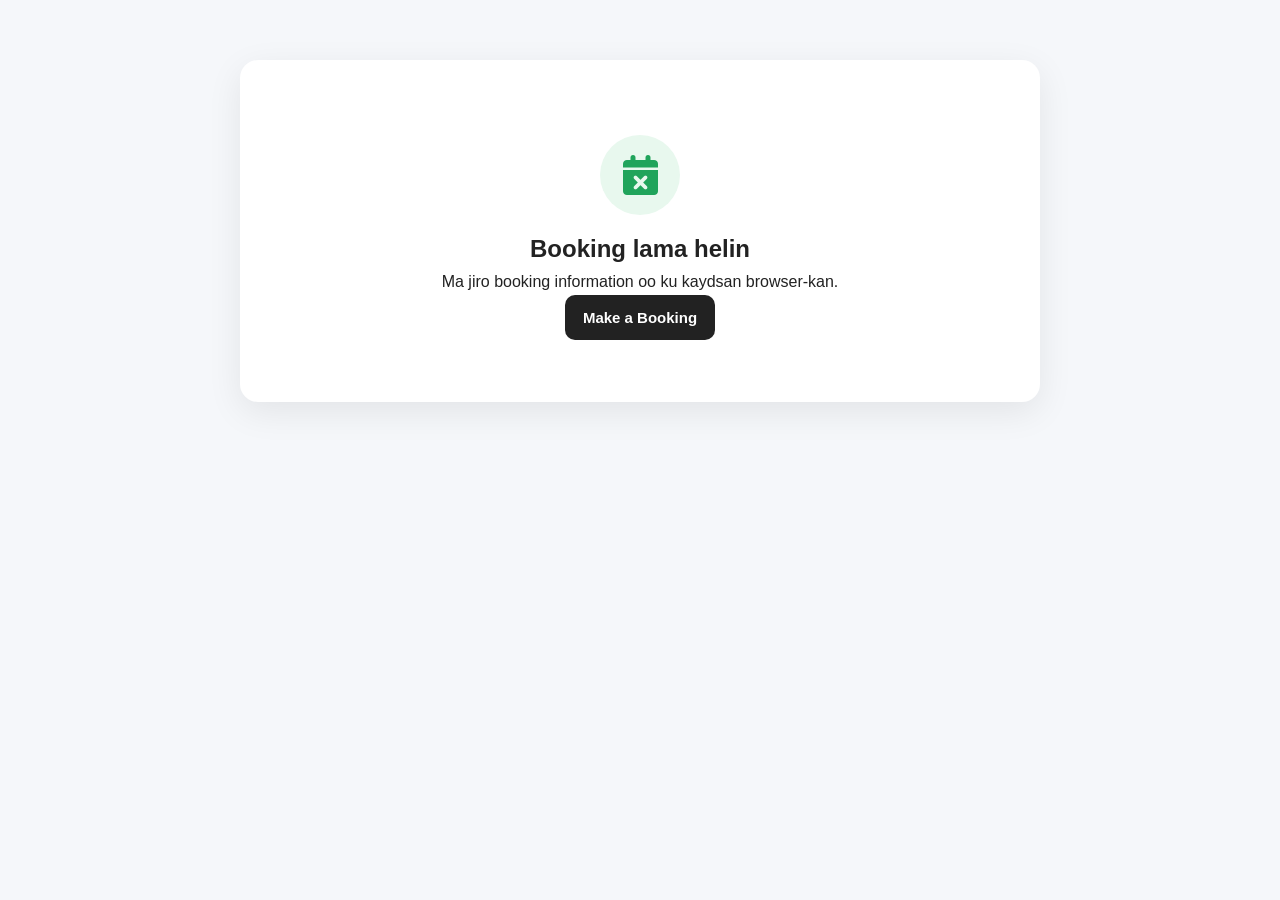
<file: confirmation.html>
<!DOCTYPE html>
<html lang="en">
<head>
    <meta charset="UTF-8">

    <meta name="viewport"
          content="width=device-width, initial-scale=1.0">

    <title>Booking Confirmed | Elite Furnished Homes</title>

    <link rel="stylesheet"
          href="https://cdnjs.cloudflare.com/ajax/libs/font-awesome/6.5.2/css/all.min.css">

    <style>

        * {
            box-sizing: border-box;
            margin: 0;
            padding: 0;
        }

        body {
            font-family: Arial, sans-serif;
            background: #f5f7fa;
            color: #222;
            padding: 30px 15px;
        }

        .confirmation-container {
            max-width: 800px;
            margin: 30px auto;
        }

        .confirmation-card {
            background: #ffffff;
            border-radius: 18px;
            padding: 35px;
            box-shadow: 0 10px 35px rgba(0,0,0,0.08);
        }

        .success-icon {
            width: 80px;
            height: 80px;
            margin: 0 auto 20px;
            border-radius: 50%;
            background: #e8f8ee;
            display: flex;
            align-items: center;
            justify-content: center;
            color: #20a45b;
            font-size: 40px;
        }

        .title {
            text-align: center;
            color: #20a45b;
            font-size: 32px;
            margin-bottom: 10px;
        }

        .subtitle {
            text-align: center;
            color: #666;
            margin-bottom: 30px;
        }

        .booking-id-box {
            background: #f1f5f9;
            border-radius: 12px;
            padding: 18px;
            text-align: center;
            margin-bottom: 30px;
        }

        .booking-id-box span {
            display: block;
            color: #666;
            font-size: 14px;
            margin-bottom: 7px;
        }

        .booking-id {
            font-size: 22px;
            font-weight: bold;
            word-break: break-word;
        }

        .section-title {
            font-size: 20px;
            margin-bottom: 15px;
        }

        .details {
            display: grid;
            grid-template-columns: 1fr 1fr;
            gap: 15px;
            margin-bottom: 30px;
        }

        .detail-box {
            border: 1px solid #e5e7eb;
            border-radius: 10px;
            padding: 15px;
        }

        .detail-label {
            color: #777;
            font-size: 13px;
            margin-bottom: 6px;
        }

        .detail-value {
            font-weight: 600;
            word-break: break-word;
        }

        .special-request {
            border: 1px solid #e5e7eb;
            border-radius: 10px;
            padding: 15px;
            margin-bottom: 30px;
        }

        .buttons {
            display: flex;
            gap: 12px;
            flex-wrap: wrap;
        }

        .btn {
            flex: 1;
            min-width: 180px;
            padding: 14px 18px;
            border: none;
            border-radius: 10px;
            text-decoration: none;
            text-align: center;
            cursor: pointer;
            font-size: 15px;
            font-weight: 600;
        }

        .home-btn {
            background: #222;
            color: white;
        }

        .print-btn {
            background: #e5e7eb;
            color: #222;
        }

        .whatsapp-btn {
            background: #25D366;
            color: white;
        }

        .no-booking {
            text-align: center;
            padding: 40px 10px;
        }

        .no-booking h2 {
            margin-bottom: 10px;
        }

        @media (max-width: 600px) {

            .confirmation-card {
                padding: 22px;
            }

            .title {
                font-size: 26px;
            }

            .details {
                grid-template-columns: 1fr;
            }

        }

        @media print {

            body {
                background: white;
                padding: 0;
            }

            .confirmation-card {
                box-shadow: none;
            }

            .buttons {
                display: none;
            }

        }

    </style>
</head>

<body>

    <div class="confirmation-container">

        <div class="confirmation-card">

            <div class="success-icon">
                <i class="fa-solid fa-check"></i>
            </div>

            <h1 class="title">
                Booking Confirmed ✅
            </h1>

            <p class="subtitle">
                Your booking has been successfully submitted.
            </p>


            <!-- BOOKING ID -->

            <div class="booking-id-box">

                <span>
                    Your Booking ID
                </span>

                <div
                    id="bookingId"
                    class="booking-id">
                    Loading...
                </div>

            </div>


            <!-- CUSTOMER DETAILS -->

            <h2 class="section-title">
                Customer Details
            </h2>

            <div class="details">

                <div class="detail-box">

                    <div class="detail-label">
                        Full Name
                    </div>

                    <div
                        id="fullName"
                        class="detail-value">
                        -
                    </div>

                </div>


                <div class="detail-box">

                    <div class="detail-label">
                        Phone
                    </div>

                    <div
                        id="phone"
                        class="detail-value">
                        -
                    </div>

                </div>


                <div class="detail-box">

                    <div class="detail-label">
                        WhatsApp
                    </div>

                    <div
                        id="whatsapp"
                        class="detail-value">
                        -
                    </div>

                </div>


                <div class="detail-box">

                    <div class="detail-label">
                        Email
                    </div>

                    <div
                        id="email"
                        class="detail-value">
                        -
                    </div>

                </div>

            </div>


            <!-- BOOKING DETAILS -->

            <h2 class="section-title">
                Booking Details
            </h2>

            <div class="details">

                <div class="detail-box">

                    <div class="detail-label">
                        Home Type
                    </div>

                    <div
                        id="homeType"
                        class="detail-value">
                        -
                    </div>

                </div>


                <div class="detail-box">

                    <div class="detail-label">
                        Check-in
                    </div>

                    <div
                        id="checkIn"
                        class="detail-value">
                        -
                    </div>

                </div>


                <div class="detail-box">

                    <div class="detail-label">
                        Check-out
                    </div>

                    <div
                        id="checkOut"
                        class="detail-value">
                        -
                    </div>

                </div>


                <div class="detail-box">

                    <div class="detail-label">
                        Adults
                    </div>

                    <div
                        id="adults"
                        class="detail-value">
                        -
                    </div>

                </div>


                <div class="detail-box">

                    <div class="detail-label">
                        Children
                    </div>

                    <div
                        id="children"
                        class="detail-value">
                        -
                    </div>

                </div>

            </div>


            <!-- SPECIAL REQUEST -->

            <h2 class="section-title">
                Special Request
            </h2>

            <div
                id="specialRequest"
                class="special-request">
                -
            </div>


            <!-- BUTTONS -->

            <div class="buttons">

                <button
                    class="btn print-btn"
                    onclick="window.print()">

                    <i class="fa-solid fa-print"></i>
                    Print Receipt

                </button>


                <a
                    href="index.html"
                    class="btn home-btn">

                    <i class="fa-solid fa-house"></i>
                    Back to Home

                </a>


                <a
                    id="whatsappButton"
                    href="#"
                    target="_blank"
                    class="btn whatsapp-btn">

                    <i class="fa-brands fa-whatsapp"></i>
                    WhatsApp Confirmation

                </a>

            </div>

        </div>

    </div>


    <!-- CONFIRMATION JAVASCRIPT -->

    <script>

        // =========================================
        // GET SAVED BOOKING
        // =========================================

        const savedBooking =
            localStorage.getItem(
                "eliteBooking"
            );


        // =========================================
        // CHECK BOOKING
        // =========================================

        if (!savedBooking) {

            document.querySelector(
                ".confirmation-card"
            ).innerHTML = `

                <div class="no-booking">

                    <div class="success-icon">
                        <i class="fa-solid fa-calendar-xmark"></i>
                    </div>

                    <h2>
                        Booking lama helin
                    </h2>

                    <p>
                        Ma jiro booking information
                        oo ku kaydsan browser-kan.
                    </p>

                    <br>

                    <a
                        href="booking.html"
                        class="btn home-btn">

                        Make a Booking

                    </a>

                </div>

            `;

        } else {

            // =====================================
            // READ BOOKING
            // =====================================

            const booking =
                JSON.parse(savedBooking);


            // =====================================
            // DISPLAY BOOKING ID
            // =====================================

            document.getElementById(
                "bookingId"
            ).textContent =
                booking.booking_reference || "-";


            // =====================================
            // CUSTOMER
            // =====================================

            document.getElementById(
                "fullName"
            ).textContent =
                booking.full_name || "-";


            document.getElementById(
                "phone"
            ).textContent =
                booking.phone || "-";


            document.getElementById(
                "whatsapp"
            ).textContent =
                booking.whatsapp || "-";


            document.getElementById(
                "email"
            ).textContent =
                booking.email || "-";


            // =====================================
            // BOOKING DETAILS
            // =====================================

            document.getElementById(
                "homeType"
            ).textContent =
                booking.home_type || "-";


            document.getElementById(
                "checkIn"
            ).textContent =
                booking.check_in || "-";


            document.getElementById(
                "checkOut"
            ).textContent =
                booking.check_out || "-";


            document.getElementById(
                "adults"
            ).textContent =
                booking.adults ?? "-";


            document.getElementById(
                "children"
            ).textContent =
                booking.children ?? "-";


            document.getElementById(
                "specialRequest"
            ).textContent =
                booking.special_request || "None";


            // =====================================
            // WHATSAPP MESSAGE
            // =====================================

            const whatsappNumber =
                booking.whatsapp ||
                booking.phone;


            if (whatsappNumber) {

                const cleanNumber =
                    whatsappNumber
                        .replace(/\D/g, "");


                const message =
                    `Assalaamu Alaikum Elite Furnished Homes%0A%0A` +
                    `My booking has been submitted successfully.%0A%0A` +
                    `Booking ID: ${booking.booking_reference}%0A` +
                    `Name: ${booking.full_name}%0A` +
                    `Home Type: ${booking.home_type}%0A` +
                    `Check-in: ${booking.check_in}%0A` +
                    `Check-out: ${booking.check_out}%0A%0A` +
                    `Thank you.`;


                document.getElementById(
                    "whatsappButton"
                ).href =
                    "https://wa.me/" +
                    cleanNumber +
                    "?text=" +
                    message;

            }

        }

    </script>

</body>
</html>
</file>
